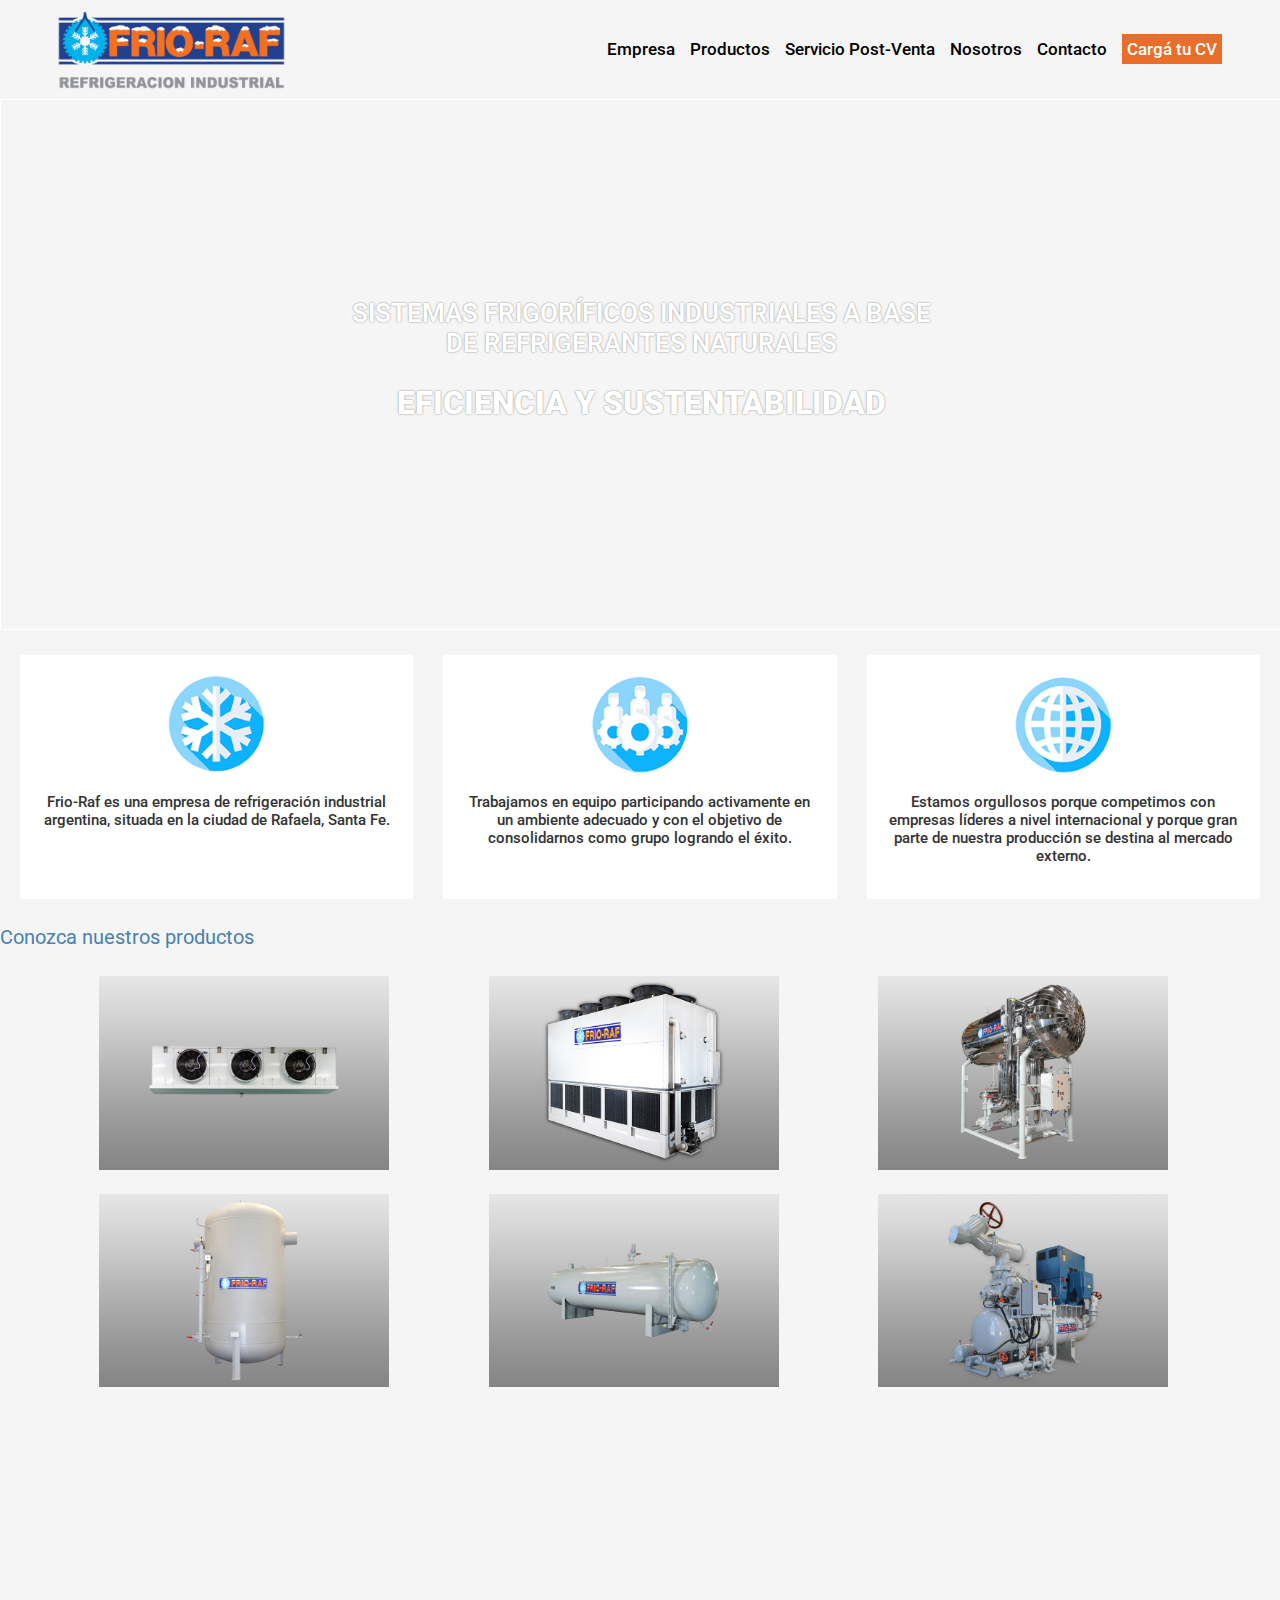
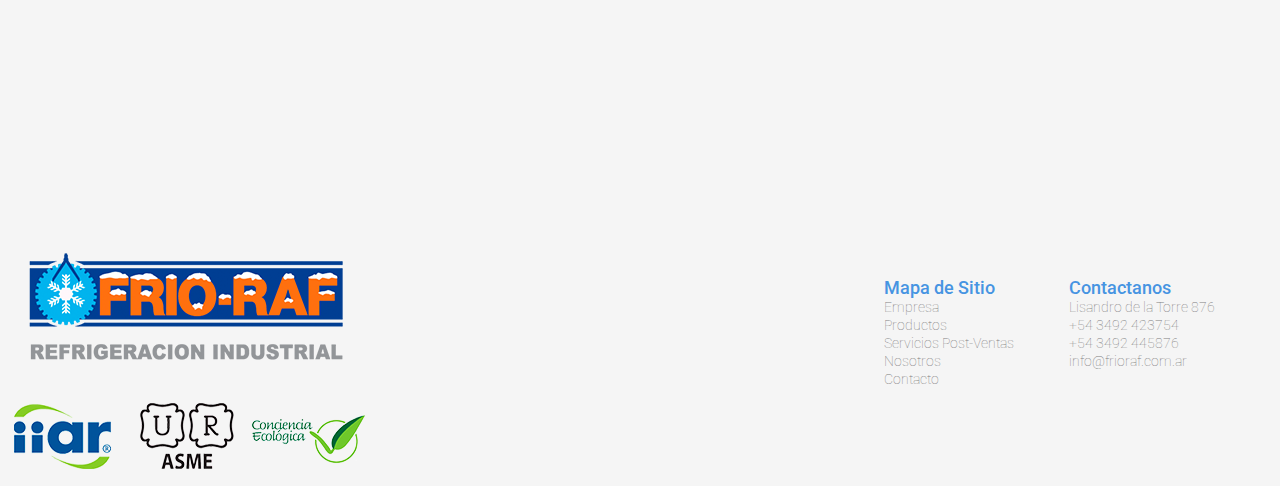
<file: index.html>
<!DOCTYPE html>
<html>

<head>
    <meta charset="UTF-8" />

    <meta name="viewport" content="width=device-width, initial-scale=1.0" />

    <title>FríoRaf - Refrigeración Industrial </title>

    <link rel="preconnect" href="https://fonts.googleapis.com">
    <link rel="preconnect" href="https://fonts.gstatic.com" crossorigin>
    <link
        href="https://fonts.googleapis.com/css2?family=Raleway:wght@200;500;800&family=Roboto:ital,wght@0,100;0,700;1,400&display=swap"
        rel="stylesheet">

        <meta name="keywords" content="HTML, Frio-Raf, contacto, refrigeracion industrial"/>

        <meta name="description" content="Página de Refrigeracion Industrial - FrioRaf"/>
    <!-- CSS only -->
    <link href="https://cdn.jsdelivr.net/npm/bootstrap@5.2.0/dist/css/bootstrap.min.css" rel="stylesheet"
        integrity="sha384-gH2yIJqKdNHPEq0n4Mqa/HGKIhSkIHeL5AyhkYV8i59U5AR6csBvApHHNl/vI1Bx" crossorigin="anonymous">

    

    <!--Link de CSS-->
    <link rel="stylesheet" href="estilosss.css" media="(min-width: 480px)">

    <link rel="stylesheet" href="estilosss.css" />
  

</head>

<body>
    <header class="menu">
        <nav class="menu_nav">
            <div class="menu_div">
                <div class="imag"><img src="imagenes/logoprincipal.png" alt="FrioRaf - Refrigeración Industrial"
                        width="250" />
                </div>
                <ul class="menu1">
                    <li class="nav-item"><a class="nav-link active" aria-current="page" href="index.html"></a></li>
                    <li><a href="empresa.html">Empresa</a></li>
                    <li><a href="productos.html">Productos</a></li>
                    <li><a href="serviciospostventas.html">Servicio Post-Venta</a></li>
                    <li><a href="nosotros.html">Nosotros</a></li>
                    <li><a href="contacto.html">Contacto</a></li>
                    <li><a class="cc" href="cargatucv.html">Cargá tu CV</a></li>
                </ul>
            </div>
        </nav>
    </header>

    <section class="seccion1">
        <div class="seccion1_1">
            <h1 class="tituloh1">SISTEMAS FRIGORÍFICOS INDUSTRIALES A BASE<br />
                DE REFRIGERANTES NATURALES</h1>
            <h2 class="tituloh2">EFICIENCIA Y SUSTENTABILIDAD</h2>
        </div>
    </section>
    <main>

        <section class="seccion2">

            <h3 class="ps">
                <div class="p1"><img src="imagenes/iconos-01.png" class="mb-3" alt="iconos-01" width="100" />
                    <p >Frio-Raf es una empresa de refrigeración industrial argentina, situada en la
                        ciudad de Rafaela,
                        Santa Fe.
                    </p>
                </div>
                <div class="p2"><img src="imagenes/iconos-02.png" class="mb-3" alt="iconos-02" width="100" />
                    <p>Trabajamos en equipo participando activamente en un ambiente adecuado y con el
                        objetivo de
                        consolidarnos
                        como
                        grupo logrando el éxito.</p>
                </div>
                <div class="p3"><img src="imagenes/iconos-03.png" class="mb-3" alt="iconos-03" width="100" />
                    <p>Estamos orgullosos porque competimos con empresas líderes a nivel internacional y
                        porque gran
                        parte de
                        nuestra producción se destina al mercado externo.</p>
                </div>
            </h3>

        </section>

        <section class="seccion3">
            <h4 class="text-center mb-5 mt-5">Conozca nuestros productos</h4>
            <div class="fotos" class="container">
                <div class="row">
                    <div class="fotos1" class="mb-5">
                        <div><img src="imagenes/Evap.jpg" class="rounded float-start " alt="Intercambiador de Calor"
                                width="290" /></div>
                        <!--<p class="text-start ms-5">Intercambiadores de calor</p> -->
                        <div><img src="imagenes/Condensador.jpg" class="rounded mx-auto" alt="Condensador Evaporativo"
                                width="290" /></div>
                        <!--<p class="par" class="par-2">Condensadores</p> -->
                        <div><img src="imagenes/Separador.jpg" class="rounded float-end " alt="Unidad de Recirculado"
                                width="290" /></div>
                        <!-- <p class="text-end me-auto">Unidad de recirculado</p> -->
                    </div>
                    <div class="fotos2" class="mb-5">
                        <div><img src="imagenes/Trampa.jpg" class="rounded float-start " alt="Trampa Líquido"
                                width="290" /></div>
                        <!--<p class="text-start ms-5">Trampa líquido</p> -->
                        <div><img src="imagenes/Recibidor.jpg" class="rounded mx-auto" alt="Recibidor de Líquido"
                                width="290" /></div>
                        <!--<p class="par" class="par-5">Recibidor de líquido</p> -->
                        <div><img src="imagenes/compresor.jpg" class="rounded float-end " alt="Compresor a tornillos"
                                width="290" /></div>
                        <!-- <p class="text-end me-auto">Compresor</p> -->
                    </div>
                </div>
            </div>
        </section>
    </main>

    <div class="mapa1">
        <iframe
            src="https://www.google.com/maps/embed?pb=!1m18!1m12!1m3!1d3411.195976807709!2d-61.50247368472792!3d-31.242997695013063!2m3!1f0!2f0!3f0!3m2!1i1024!2i768!4f13.1!3m3!1m2!1s0x95caae179634ac89%3A0xb9c0ddad3e129b85!2sLisandro%20de%20la%20Torre%20876%2C%20Rafaela%2C%20Santa%20Fe!5e0!3m2!1sen!2sar!4v1657907525234!5m2!1sen!2sar"
            width="1500" height="400" style="border:0;" allowfullscreen="" loading="lazy"
            referrerpolicy="no-referrer-when-downgrade"></iframe>
    </div>

    <footer class="footer_index">
        <div><img class="logofr" class="rounded" src="imagenes/logo-footer.png" alt="logofrioraf" /></div>
        <div class="hijo">
            <div class="footer_mapa">
                <ul class="lista1">
                    <span class="mapasitio">Mapa de Sitio</span>
                    <li><a class="colum1" href="#">Empresa</a></li>
                    <li><a class="colum1" href="#">Productos</a></li>
                    <li><a class="colum1" href="#">Servicios Post-Ventas</a></li>
                    <li><a class="colum1" href="#">Nosotros</a></li>
                    <li><a class="colum1" href="#">Contacto</a></li>
                </ul>
            </div>

            <div class="footer_contacto">
                <ul class="lista2">
                    <div>
                        <span class="contactanos">Contactanos</span>
                        <li><a class="colum2" href="#">Lisandro de la Torre 876</a></li>
                        <li><a class="colum2" href="#">+54 3492 423754</a></li>
                        <li><a class="colum2" href="#">+54 3492 445876</a></li>
                        <li><a class="colum2" href="#">info@frioraf.com.ar</a></li>
                    </div>
                </ul>
            </div>
        </div>
    </footer>

    <!-- JavaScript Bundle with Popper -->
    <script src="https://cdn.jsdelivr.net/npm/bootstrap@5.2.0/dist/js/bootstrap.bundle.min.js"
        integrity="sha384-A3rJD856KowSb7dwlZdYEkO39Gagi7vIsF0jrRAoQmDKKtQBHUuLZ9AsSv4jD4Xa" crossorigin="anonymous">
    </script>

</body>

</html>
</file>
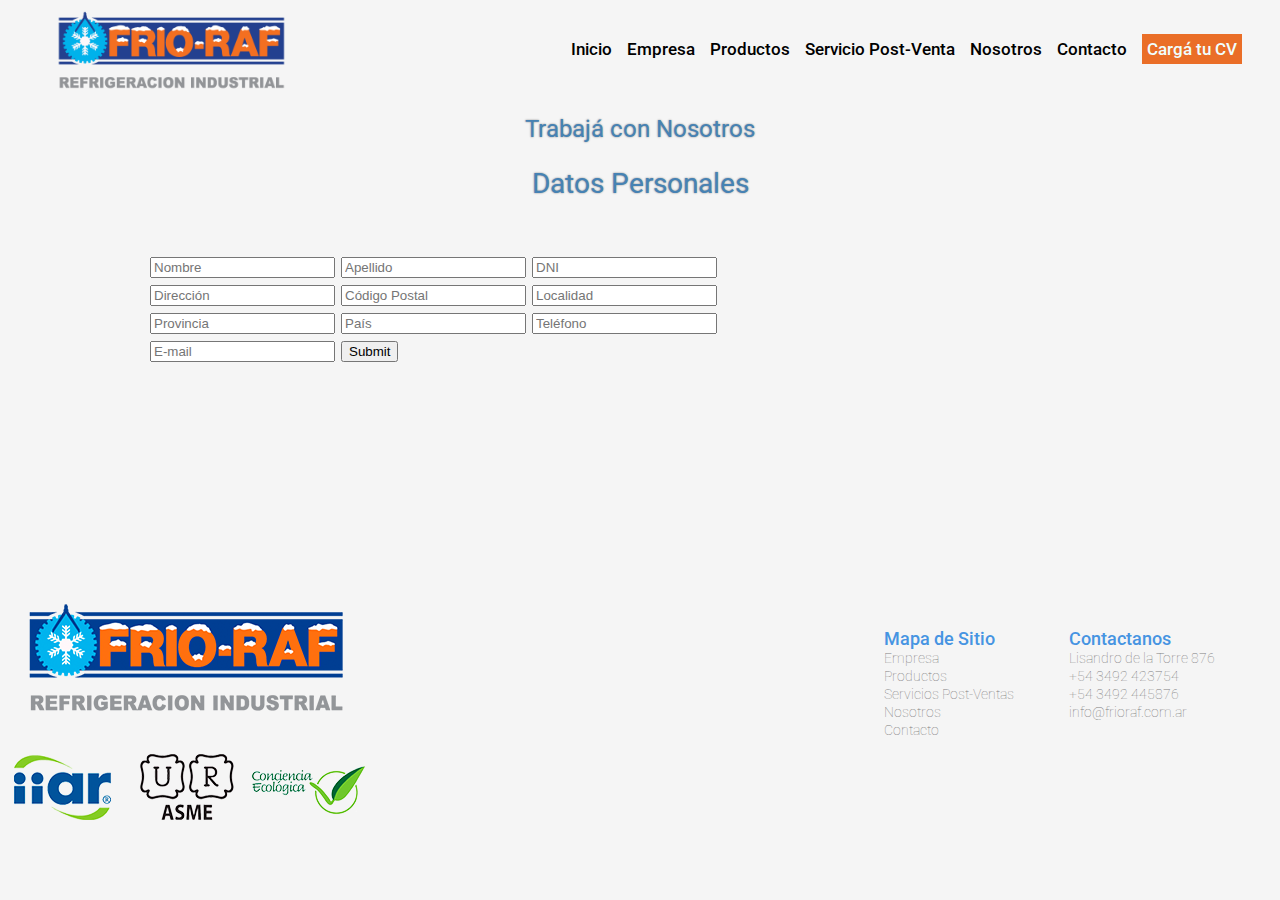
<file: cargatucv.html>
<!DOCTYPE html>
<html>

<head>
  <meta charset="UTF-8" />
  <meta name="viewport" content="width=device-width, initial-scale=1.0" />
  <title>FríoRaf - Refrigeración Industrial</title>
  <link rel="preconnect" href="https://fonts.googleapis.com">
  <link rel="preconnect" href="https://fonts.gstatic.com" crossorigin>
  <link
    href="https://fonts.googleapis.com/css2?family=Raleway:wght@200;500;800&family=Roboto:ital,wght@0,100;0,700;1,400&display=swap"
    rel="stylesheet">

  <!-- CSS only -->
  <link href="https://cdn.jsdelivr.net/npm/bootstrap@5.2.0/dist/css/bootstrap.min.css" rel="stylesheet"
    integrity="sha384-gH2yIJqKdNHPEq0n4Mqa/HGKIhSkIHeL5AyhkYV8i59U5AR6csBvApHHNl/vI1Bx" crossorigin="anonymous">

  <!--Link de CSS-->
  <link rel="stylesheet" href="estilosss.css" />

</head>

<body>
  <header class="menu">
    <nav class="menu_nav">
      <div class="menu_div">
        <div class="imag"><img src="imagenes/logoprincipal.png" alt="FrioRaf - Refrigeración Industrial" width="250" />
        </div>
        <ul class="menu1">
          <li><a href="index.html">Inicio</a></li>
          <li><a href="empresa.html">Empresa</a></li>
          <li><a href="productos.html">Productos</a></li>
          <li><a href="serviciospostventas.html">Servicio Post-Venta</a></li>
          <li><a href="nosotros.html">Nosotros</a></li>
          <li><a href="contacto.html">Contacto</a></li>
          <li><a class="cc" href="cargatucv.html">Cargá tu CV</a></li>
        </ul>
      </div>
    </nav>
  </header>
  <main>
    <h1 class="menucarga">Trabajá con Nosotros</h1>
    <h2 class="menudatos">Datos Personales</h2>
    <form>
      <div class="planilla">
        <div class="planilla1">
          <input type="text" placeholder="Nombre" />
          <input type="text" placeholder="Apellido" />
          <input type="text" placeholder="DNI" />
        </div>
        <div class="planilla2">
          <input type="text" placeholder="Dirección" />
          <input type="text" placeholder="Código Postal" />
          <input type="text" placeholder="Localidad" />
        </div>
        <div class="planilla3">
          <input type="text" placeholder="Provincia" />
          <input type="text" placeholder="País" />
          <input type="text" placeholder="Teléfono" />
        </div>
        <div>
          <input type="text" placeholder="E-mail" />
          <input type="submit" />
        </div>
      </div>
    </form>
  </main>
  <footer class="footer_index">
    <div><img class="logofr" src="imagenes/logo-footer.png" alt="logofrioraf" /></div>
    <div class="hijo">
      <div class="footer_mapa">
        <ul class="lista1">
          <span class="mapasitio">Mapa de Sitio</span>
          <li><a class="colum1" href="#">Empresa</a></li>
          <li><a class="colum1" href="#">Productos</a></li>
          <li><a class="colum1" href="#">Servicios Post-Ventas</a></li>
          <li><a class="colum1" href="#">Nosotros</a></li>
          <li><a class="colum1" href="#">Contacto</a></li>
        </ul>
      </div>

      <div class="footer_contacto">
        <ul class="lista2">
          <div>
            <span class="contactanos">Contactanos</span>
            <li><a class="colum2" href="#">Lisandro de la Torre 876</a></li>
            <li><a class="colum2" href="#">+54 3492 423754</a></li>
            <li><a class="colum2" href="#">+54 3492 445876</a></li>
            <li><a class="colum2" href="#">info@frioraf.com.ar</a></li>
          </div>
        </ul>
      </div>
    </div>
  </footer>
  <!-- JavaScript Bundle with Popper -->
  <script src="https://cdn.jsdelivr.net/npm/bootstrap@5.2.0/dist/js/bootstrap.bundle.min.js"
    integrity="sha384-A3rJD856KowSb7dwlZdYEkO39Gagi7vIsF0jrRAoQmDKKtQBHUuLZ9AsSv4jD4Xa" crossorigin="anonymous">
  </script>
</body>



</html>
</file>
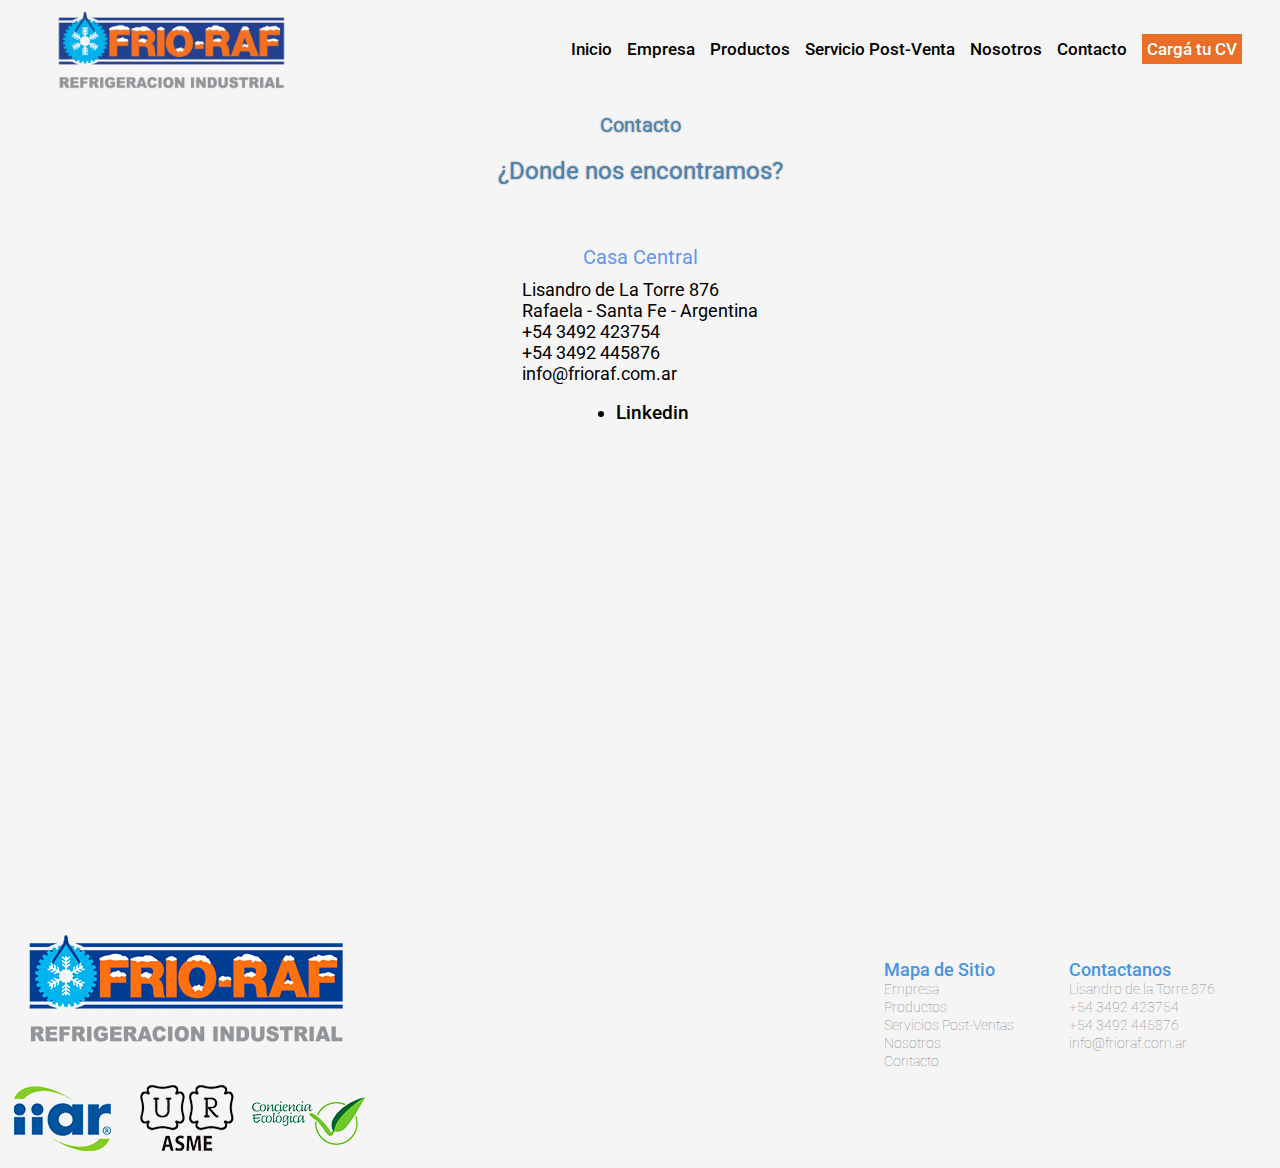
<file: contacto.html>
<!DOCTYPE html>
<html>

<head>
  <meta charset="UTF-8" />

  <meta name="viewport" content="width=device-width, initial-scale=1.0" />

  <title>FríoRaf - Refrigeración Industrial</title>

  <link rel="preconnect" href="https://fonts.googleapis.com">
  <link rel="preconnect" href="https://fonts.gstatic.com" crossorigin>
  <link
    href="https://fonts.googleapis.com/css2?family=Raleway:wght@200;500;800&family=Roboto:ital,wght@0,100;0,700;1,400&display=swap"
    rel="stylesheet">

  <!-- CSS only -->
  <link href="https://cdn.jsdelivr.net/npm/bootstrap@5.2.0/dist/css/bootstrap.min.css" rel="stylesheet"
    integrity="sha384-gH2yIJqKdNHPEq0n4Mqa/HGKIhSkIHeL5AyhkYV8i59U5AR6csBvApHHNl/vI1Bx" crossorigin="anonymous">

  <!--Link de CSS-->
  <link rel="stylesheet" href="estilosss.css" />
</head>

<body>
  <header class="menu">
    <nav class="menu_nav">
      <div class="menu_div">
        <div class="imag"><img src="imagenes/logoprincipal.png" alt="FrioRaf - Refrigeración Industrial" width="250" />
        </div>
        <ul class="menu1">
          <li><a href="index.html">Inicio</a></li>
          <li><a href="empresa.html">Empresa</a></li>
          <li><a href="productos.html">Productos</a></li>
          <li><a href="serviciospostventas.html">Servicio Post-Venta</a></li>
          <li><a href="nosotros.html">Nosotros</a></li>
          <li><a href="contacto.html">Contacto</a></li>
          <li><a class="cc" href="cargatucv.html">Cargá tu CV</a></li>
        </ul>
      </div>
    </nav>
  </header>
  <main>
    <h1 class="contacto1">Contacto</h1>
    <h2 class="contacto2">¿Donde nos encontramos?</h2>
    <h3 class="contacto3">
      <div class="casacen">
        <div class="casacentral">Casa Central</div>
         <div class="casacentral2">
         <div>Lisandro de La Torre 876</div>
         <div>Rafaela - Santa Fe - Argentina</div>
         <div>+54 3492 423754</div>
         <div>+54 3492 445876</div>
         <div>info@frioraf.com.ar</div>
         </div>
        <div>
          <ul>
            <li>
              <a href="https://www.linkedin.com/" target="_blank">Linkedin</a>
            </li>
          </ul>
        </div>
      </div>
    </h3>
    <div class="mapacontact">
      <iframe
        src="https://www.google.com/maps/embed?pb=!1m18!1m12!1m3!1d3411.1298904329733!2d-61.50283498472806!3d-31.24482739510114!2m3!1f0!2f0!3f0!3m2!1i1024!2i768!4f13.1!3m3!1m2!1s0x95caae17e241e191%3A0x51f4e9c875c44fac!2sLisandro%20de%20la%20Torre%20678%2C%20Rafaela%2C%20Santa%20Fe!5e0!3m2!1sen!2sar!4v1658180235355!5m2!1sen!2sar"
        width="400" height="300" style="border:0;" allowfullscreen="" loading="lazy"
        referrerpolicy="no-referrer-when-downgrade"></iframe>
    </div>
  </main>
  <footer class="footer_index">
    <div><img class="logofr" src="imagenes/logo-footer.png" alt="logofrioraf" /></div>
    <div class="hijo">
      <div class="footer_mapa">
        <ul class="lista1">
          <span class="mapasitio">Mapa de Sitio</span>
          <li><a class="colum1" href="#">Empresa</a></li>
          <li><a class="colum1" href="#">Productos</a></li>
          <li><a class="colum1" href="#">Servicios Post-Ventas</a></li>
          <li><a class="colum1" href="#">Nosotros</a></li>
          <li><a class="colum1" href="#">Contacto</a></li>
        </ul>
      </div>

      <div class="footer_contacto">
        <ul class="lista2">
          <div>
            <span class="contactanos">Contactanos</span>
            <li><a class="colum2" href="#">Lisandro de la Torre 876</a></li>
            <li><a class="colum2" href="#">+54 3492 423754</a></li>
            <li><a class="colum2" href="#">+54 3492 445876</a></li>
            <li><a class="colum2" href="#">info@frioraf.com.ar</a></li>
          </div>
        </ul>
      </div>
    </div>
  </footer>
  <!-- JavaScript Bundle with Popper -->
  <script src="https://cdn.jsdelivr.net/npm/bootstrap@5.2.0/dist/js/bootstrap.bundle.min.js"
    integrity="sha384-A3rJD856KowSb7dwlZdYEkO39Gagi7vIsF0jrRAoQmDKKtQBHUuLZ9AsSv4jD4Xa" crossorigin="anonymous">
  </script>
</body>




</html>
</file>
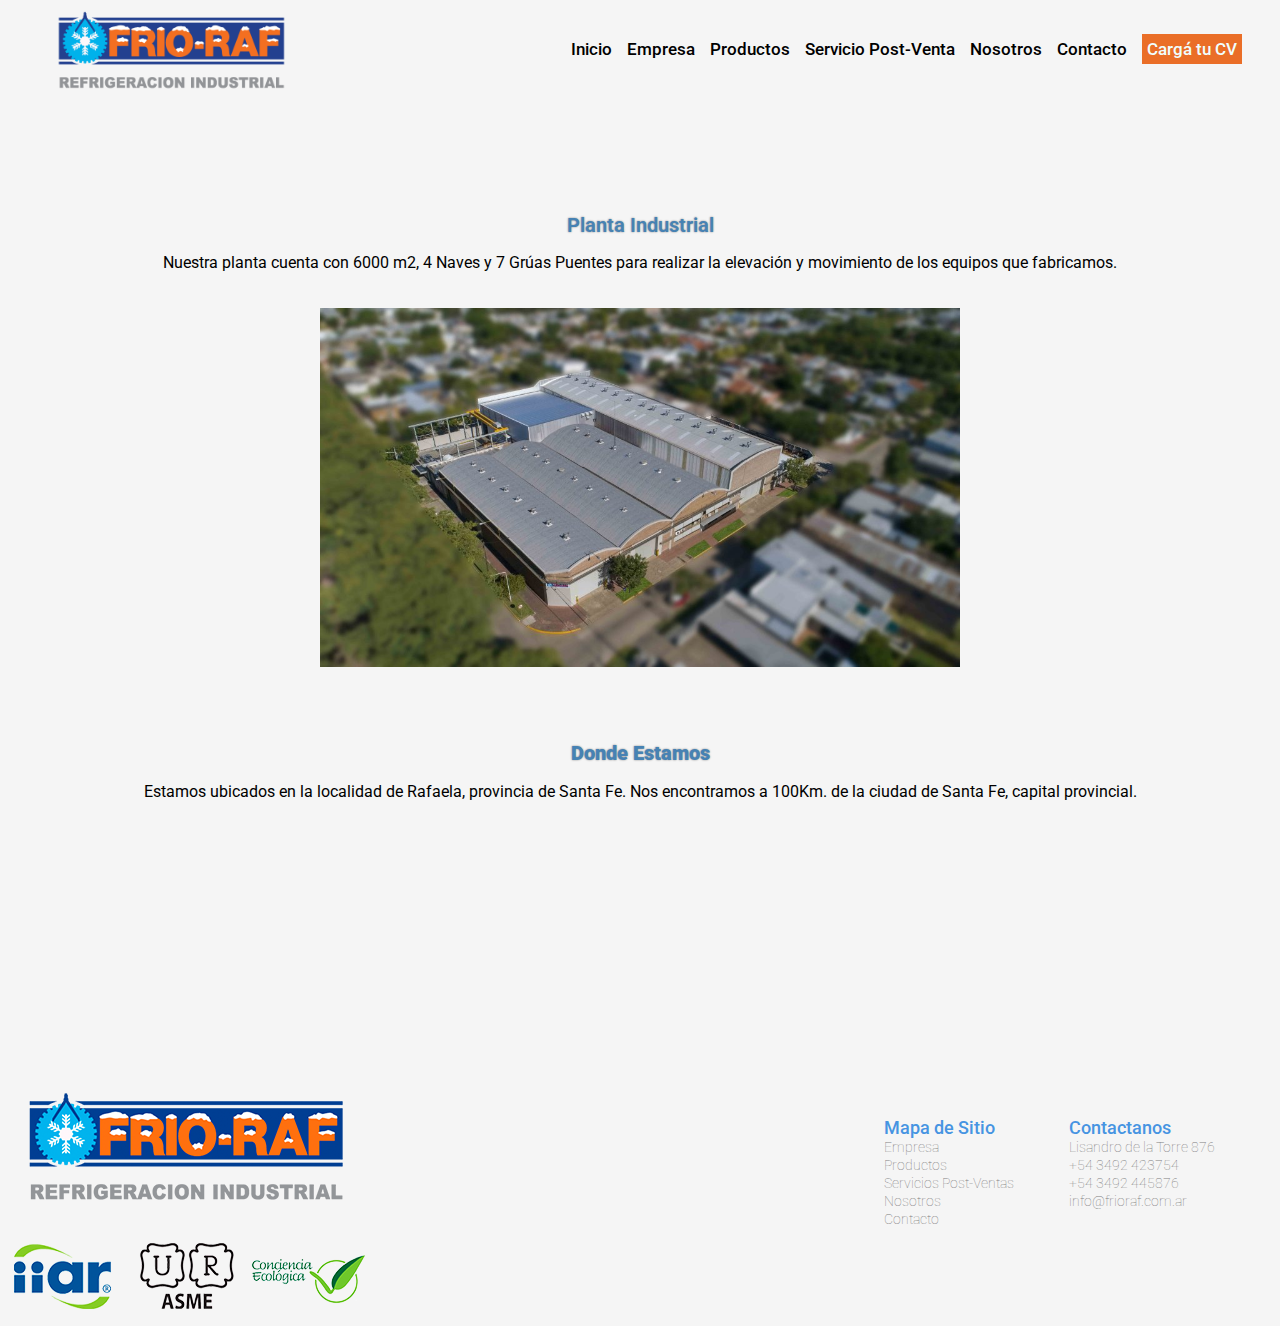
<file: empresa.html>
<!DOCTYPE html>
<html>

<head>
  <meta charset="UTF-8" />
  <meta name="viewport" content="width=device-width, initial-scale=1.0" />
  <title>FríoRaf - Refrigeración Industrial</title>
  <link rel="preconnect" href="https://fonts.googleapis.com">
  <link rel="preconnect" href="https://fonts.gstatic.com" crossorigin>
  <link
    href="https://fonts.googleapis.com/css2?family=Raleway:wght@200;500;800&family=Roboto:ital,wght@0,100;0,700;1,400&display=swap"
    rel="stylesheet">

  <!-- CSS only -->
  <link href="https://cdn.jsdelivr.net/npm/bootstrap@5.2.0/dist/css/bootstrap.min.css" rel="stylesheet"
    integrity="sha384-gH2yIJqKdNHPEq0n4Mqa/HGKIhSkIHeL5AyhkYV8i59U5AR6csBvApHHNl/vI1Bx" crossorigin="anonymous">

  <!--Link de CSS-->
  <link rel="stylesheet" href="estilosss.css" />
</head>

<body>
  <header class="menu">
    <nav class="menu_nav">
      <div class="menu_div">
        <div class="imag"><img src="imagenes/logoprincipal.png" alt="FrioRaf - Refrigeración Industrial" width="250" />
        </div>
        <ul class="menu1">
          <li><a href="index.html">Inicio</a></li>
          <li><a href="empresa.html">Empresa</a></li>
          <li><a href="productos.html">Productos</a></li>
          <li><a href="serviciospostventas.html">Servicio Post-Venta</a></li>
          <li><a href="nosotros.html">Nosotros</a></li>
          <li><a href="contacto.html">Contacto</a></li>
          <li><a class="cc" href="cargatucv.html">Cargá tu CV</a></li>
        </ul>
      </div>
    </nav>
  </header>
  <main>
    <section>
      <div class="plantaindus">
        <div class="container">
          <div class="row">
            <h1 class="empresa1">Planta Industrial</h1>
            <p class="p1e">Nuestra planta cuenta con 6000 m2, 4 Naves y 7 Grúas Puentes para realizar la elevación y
              movimiento de los
              equipos
              que fabricamos.</p>
            <img class="imagenplanta" src="imagenes/planta.jpg" class="rounded" alt="Planta Industrial" />
          </div>
          <div class="dondeestamos">
            <h2 class="empresa2">Donde Estamos</h2>
            <p class="p2e">Estamos ubicados en la localidad de Rafaela, provincia de Santa Fe.
              Nos encontramos a 100Km. de la ciudad de Santa Fe, capital provincial.</p>
          </div>
        </div>
      </div>
    </section>
  </main>
  <footer class="footer_index">
    <div><img class="logofr" src="imagenes/logo-footer.png" alt="logofrioraf" /></div>
    <div class="hijo">
      <div class="footer_mapa">
        <ul class="lista1">
          <span class="mapasitio">Mapa de Sitio</span>
          <li><a class="colum1" href="#">Empresa</a></li>
          <li><a class="colum1" href="#">Productos</a></li>
          <li><a class="colum1" href="#">Servicios Post-Ventas</a></li>
          <li><a class="colum1" href="#">Nosotros</a></li>
          <li><a class="colum1" href="#">Contacto</a></li>
        </ul>
      </div>

      <div class="footer_contacto">
        <ul class="lista2">
          <div>
            <span class="contactanos">Contactanos</span>
            <li><a class="colum2" href="#">Lisandro de la Torre 876</a></li>
            <li><a class="colum2" href="#">+54 3492 423754</a></li>
            <li><a class="colum2" href="#">+54 3492 445876</a></li>
            <li><a class="colum2" href="#">info@frioraf.com.ar</a></li>
          </div>
        </ul>
      </div>
    </div>
  </footer>
  <!-- JavaScript Bundle with Popper -->
  <script src="https://cdn.jsdelivr.net/npm/bootstrap@5.2.0/dist/js/bootstrap.bundle.min.js"
    integrity="sha384-A3rJD856KowSb7dwlZdYEkO39Gagi7vIsF0jrRAoQmDKKtQBHUuLZ9AsSv4jD4Xa" crossorigin="anonymous">
  </script>
</body>

</html>
</file>
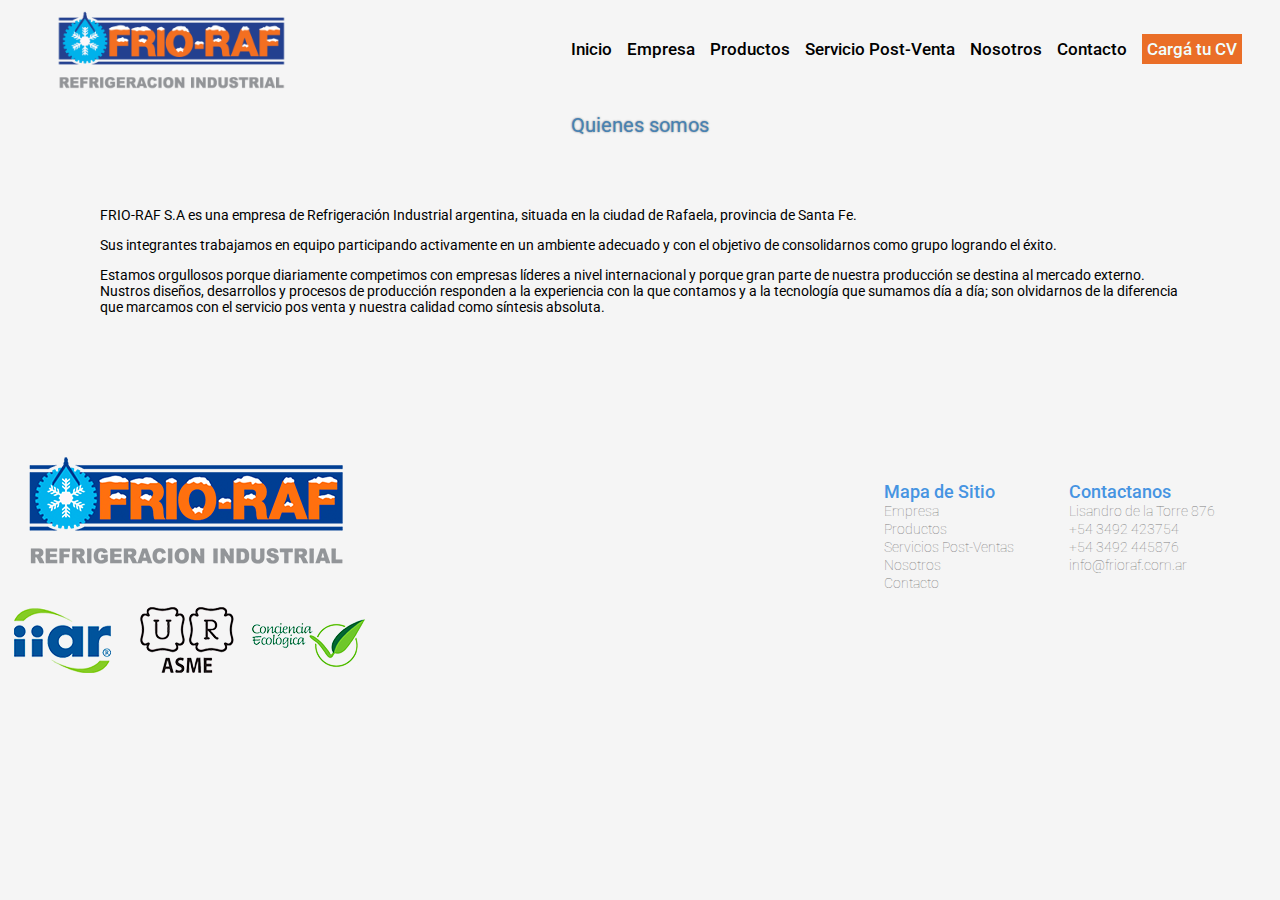
<file: nosotros.html>
<!DOCTYPE html>
<html>

<head>
  <meta charset="UTF-8" />
  <meta name="viewport" content="width=device-width, initial-scale=1.0" />
  <title>FríoRaf - Refrigeración Industrial</title>
  <link rel="preconnect" href="https://fonts.googleapis.com">
  <link rel="preconnect" href="https://fonts.gstatic.com" crossorigin>
  <link
    href="https://fonts.googleapis.com/css2?family=Raleway:wght@200;500;800&family=Roboto:ital,wght@0,100;0,700;1,400&display=swap"
    rel="stylesheet">

  <!-- CSS only -->
  <link href="https://cdn.jsdelivr.net/npm/bootstrap@5.2.0/dist/css/bootstrap.min.css" rel="stylesheet"
    integrity="sha384-gH2yIJqKdNHPEq0n4Mqa/HGKIhSkIHeL5AyhkYV8i59U5AR6csBvApHHNl/vI1Bx" crossorigin="anonymous">

  <!--Link de CSS-->
  <link rel="stylesheet" href="estilosss.css" />
</head>

<body>
  <header class="menu">
    <nav class="menu_nav">
      <div class="menu_div">
        <div class="imag"><img src="imagenes/logoprincipal.png" alt="FrioRaf - Refrigeración Industrial" width="250" />
        </div>
        <ul class="menu1">
          <li><a href="index.html">Inicio</a></li>
          <li><a href="empresa.html">Empresa</a></li>
          <li><a href="productos.html">Productos</a></li>
          <li><a href="serviciospostventas.html">Servicio Post-Venta</a></li>
          <li><a href="nosotros.html">Nosotros</a></li>
          <li><a href="contacto.html">Contacto</a></li>
          <li><a class="cc" href="cargatucv.html">Cargá tu CV</a></li>
        </ul>
      </div>
    </nav>
  </header>
  <main>
    <h1 class="titulo1n">Quienes somos</h1>
    <div class="titulosn">
      <div class="titulo2n">FRIO-RAF S.A es una empresa de Refrigeración Industrial argentina, situada en la ciudad de
        Rafaela, provincia de
        Santa Fe.</div>
      <div>
        <p class="titulo3n">Sus integrantes trabajamos en equipo participando activamente en un ambiente adecuado y con
          el objetivo de
          consolidarnos como grupo logrando el éxito.
      </div>

      <div class="titulo4n">Estamos orgullosos porque diariamente competimos con empresas líderes a nivel internacional
        y porque gran parte
        de nuestra producción se destina al mercado externo.</div>

      <div class="titulo5n">Nustros diseños, desarrollos y procesos de producción responden a la experiencia con la que
        contamos y a la
        tecnología que sumamos día a día; son olvidarnos de la diferencia que marcamos con el servicio pos venta y
        nuestra
        calidad como síntesis absoluta.</div>
      </p>
    </div>
  </main>
  <footer class="footer_index">
    <div><img class="logofr" src="imagenes/logo-footer.png" alt="logofrioraf" /></div>
    <div class="hijo">
      <div class="footer_mapa">
        <ul class="lista1">
          <span class="mapasitio">Mapa de Sitio</span>
          <li><a class="colum1" href="#">Empresa</a></li>
          <li><a class="colum1" href="#">Productos</a></li>
          <li><a class="colum1" href="#">Servicios Post-Ventas</a></li>
          <li><a class="colum1" href="#">Nosotros</a></li>
          <li><a class="colum1" href="#">Contacto</a></li>
        </ul>
      </div>

      <div class="footer_contacto">
        <ul class="lista2">
          <div>
            <span class="contactanos">Contactanos</span>
            <li><a class="colum2" href="#">Lisandro de la Torre 876</a></li>
            <li><a class="colum2" href="#">+54 3492 423754</a></li>
            <li><a class="colum2" href="#">+54 3492 445876</a></li>
            <li><a class="colum2" href="#">info@frioraf.com.ar</a></li>
          </div>
        </ul>
      </div>
    </div>
  </footer>
  <!-- JavaScript Bundle with Popper -->
  <script src="https://cdn.jsdelivr.net/npm/bootstrap@5.2.0/dist/js/bootstrap.bundle.min.js"
    integrity="sha384-A3rJD856KowSb7dwlZdYEkO39Gagi7vIsF0jrRAoQmDKKtQBHUuLZ9AsSv4jD4Xa" crossorigin="anonymous">
  </script>
</body>



</html>
</file>
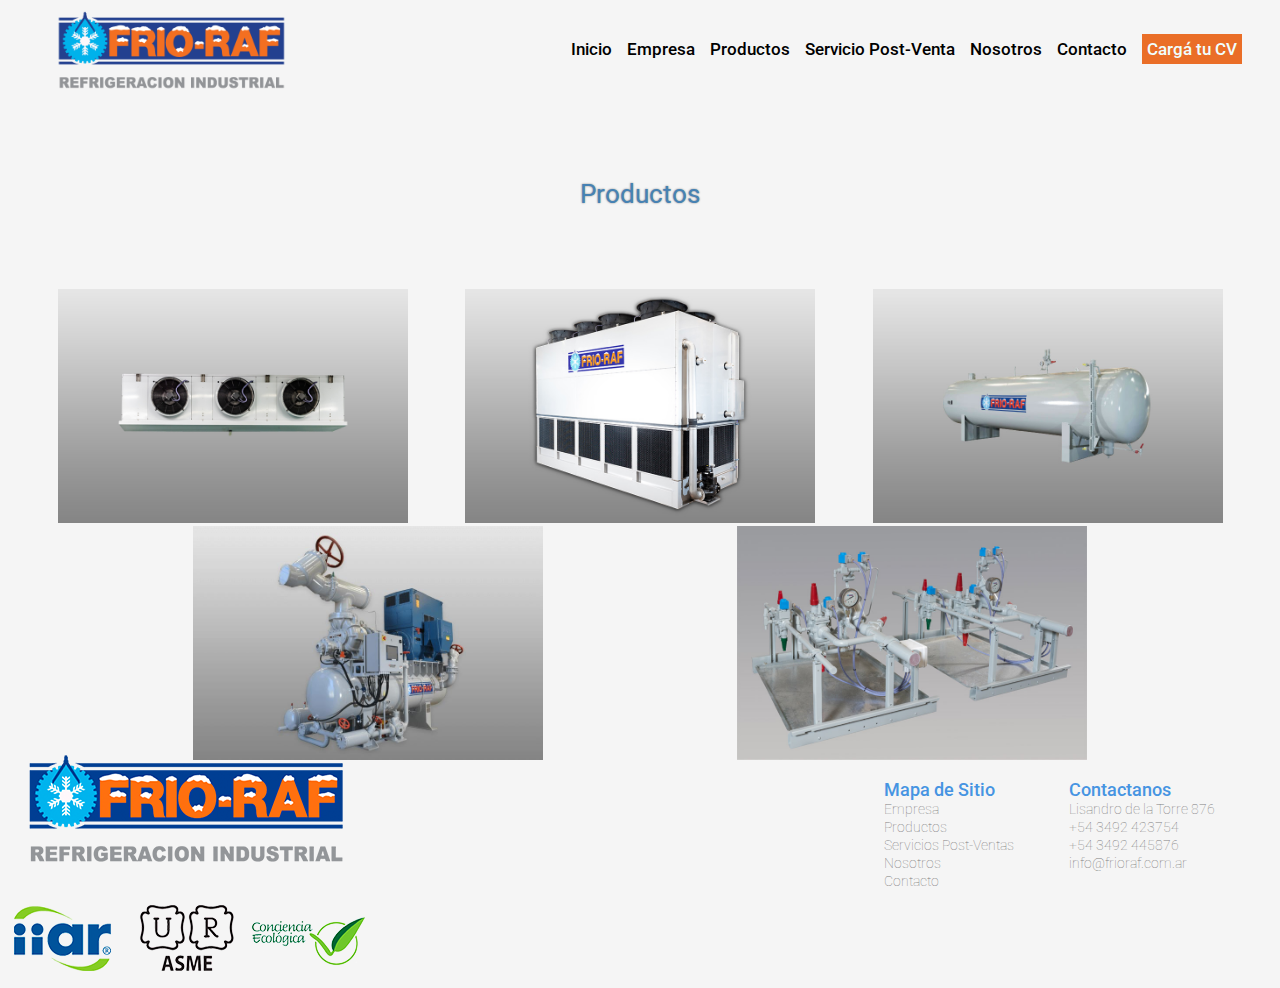
<file: productos.html>
<!DOCTYPE html>
<html>

<head>
  <meta charset="UTF-8" />
  <meta name="viewport" content="width=device-width, initial-scale=1.0" />
  <title>FríoRaf - Refrigeración Industrial</title>
  <link rel="preconnect" href="https://fonts.googleapis.com">
  <link rel="preconnect" href="https://fonts.gstatic.com" crossorigin>
  <link
    href="https://fonts.googleapis.com/css2?family=Raleway:wght@200;500;800&family=Roboto:ital,wght@0,100;0,700;1,400&display=swap"
    rel="stylesheet">

  <!-- CSS only -->
  <link href="https://cdn.jsdelivr.net/npm/bootstrap@5.2.0/dist/css/bootstrap.min.css" rel="stylesheet"
    integrity="sha384-gH2yIJqKdNHPEq0n4Mqa/HGKIhSkIHeL5AyhkYV8i59U5AR6csBvApHHNl/vI1Bx" crossorigin="anonymous">

  <!--Link de CSS-->
  <link rel="stylesheet" href="estilosss.css" />
</head>

<body>
  <header class="menu">
    <nav class="menu_nav">
      <div class="menu_div">
        <div class="imag"><img src="imagenes/logoprincipal.png" alt="FrioRaf - Refrigeración Industrial" width="250" />
        </div>
        <ul class="menu1">
          <li><a href="index.html">Inicio</a></li>
          <li><a href="empresa.html">Empresa</a></li>
          <li><a href="productos.html">Productos</a></li>
          <li><a href="serviciospostventas.html">Servicio Post-Venta</a></li>
          <li><a href="nosotros.html">Nosotros</a></li>
          <li><a href="contacto.html">Contacto</a></li>
          <li><a class="cc" href="cargatucv.html">Cargá tu CV</a></li>
        </ul>
      </div>
    </nav>
  </header>
  <main>
    <h1 class="prod">Productos</h1>
    <div class="prod2">
      <div class="container">
        <div class="row">
          <div class="prod3 mb-3 mb-5">
            <div>
              <img class="icon" src="imagenes/Evap.jpg" class="rounded float-start " alt="Evaporador" />
            </div>

            <div>
              <img class="icon" src="imagenes/Condensador.jpg" class="rounded mx-auto" alt="Condensador evaporativo" />
            </div>

            <div>
              <img class="icon" src="imagenes/Recibidor.jpg" class="rounded float-end " alt="Recibidor de líquido" />
            </div>
          </div>
          
          
          <div class="prod4 mb-3 mb-5">
            <div>
              <img class="icon" src="imagenes/compresor.jpg" class="rounded float-start" alt="Compresor a tornillos" />
            </div>

            <div>
              <img class="icon" src="imagenes/cuadro.jpg" class="rounded float-end " alt="Cuadro de válvulas" />
            </div>
          </div>
          
        </div>
      </div>
    </div>
  </main>
  <footer class="footer_index">
    <div><img class="logofr" src="imagenes/logo-footer.png" alt="logofrioraf" /></div>
    <div class="hijo">
      <div class="footer_mapa">
        <ul class="lista1">
          <span class="mapasitio">Mapa de Sitio</span>
          <li><a class="colum1" href="#">Empresa</a></li>
          <li><a class="colum1" href="#">Productos</a></li>
          <li><a class="colum1" href="#">Servicios Post-Ventas</a></li>
          <li><a class="colum1" href="#">Nosotros</a></li>
          <li><a class="colum1" href="#">Contacto</a></li>
        </ul>
      </div>

      <div class="footer_contacto">
        <ul class="lista2">
          <div>
            <span class="contactanos">Contactanos</span>
            <li><a class="colum2" href="#">Lisandro de la Torre 876</a></li>
            <li><a class="colum2" href="#">+54 3492 423754</a></li>
            <li><a class="colum2" href="#">+54 3492 445876</a></li>
            <li><a class="colum2" href="#">info@frioraf.com.ar</a></li>
          </div>
        </ul>
      </div>
    </div>
  </footer>

  <!-- JavaScript Bundle with Popper -->
  <script src="https://cdn.jsdelivr.net/npm/bootstrap@5.2.0/dist/js/bootstrap.bundle.min.js"
    integrity="sha384-A3rJD856KowSb7dwlZdYEkO39Gagi7vIsF0jrRAoQmDKKtQBHUuLZ9AsSv4jD4Xa" crossorigin="anonymous">
  </script>
</body>



</html>
</file>
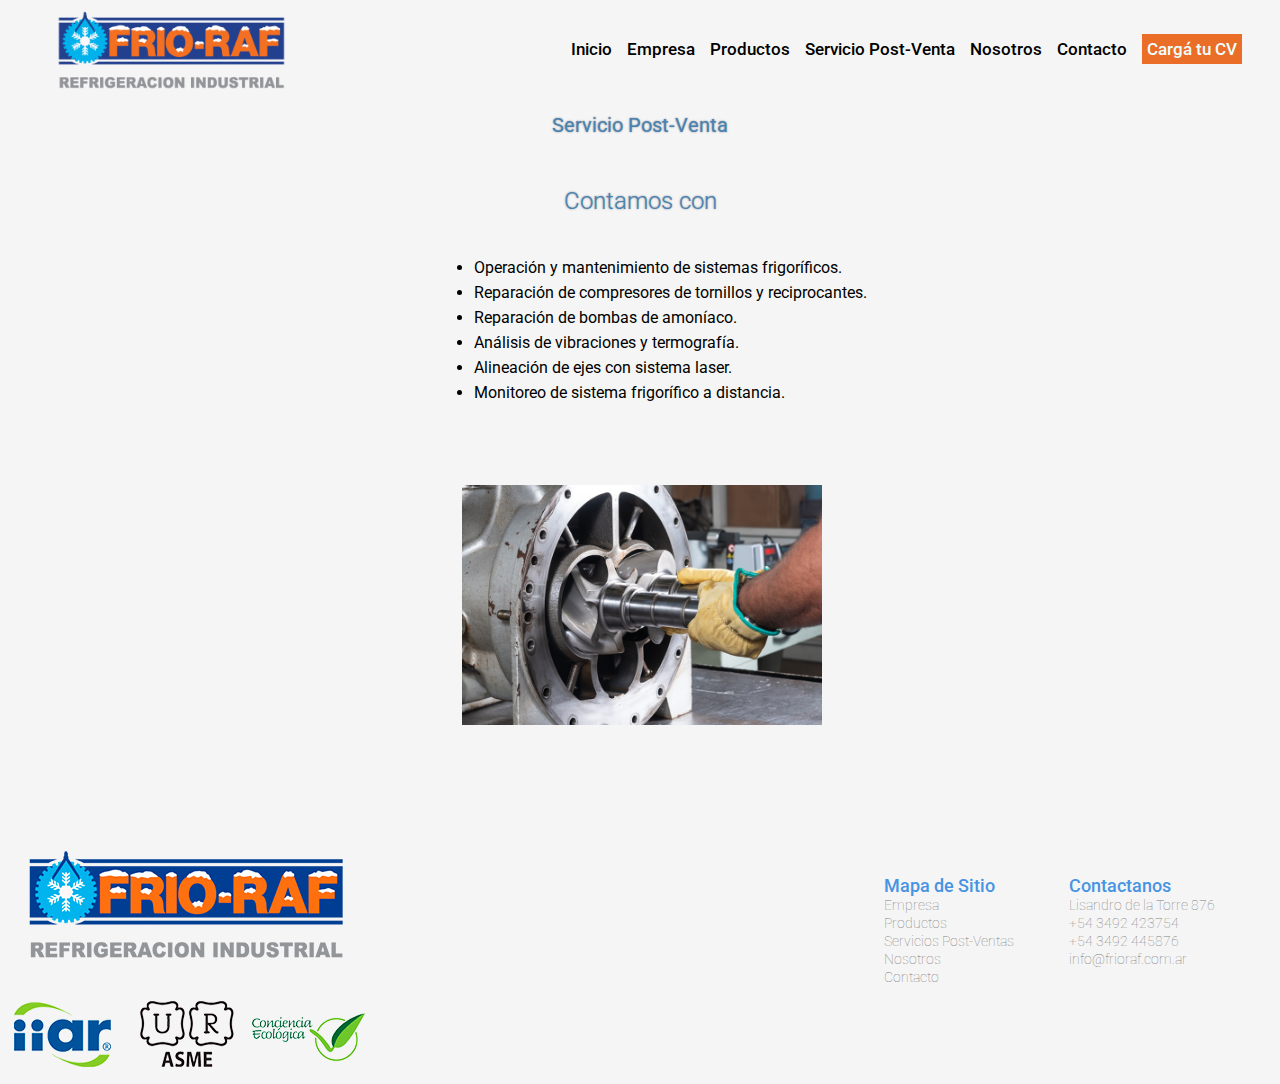
<file: serviciospostventas.html>
<!DOCTYPE html>
<html>

<head>
  <meta charset="UTF-8" />
  <meta name="viewport" content="width=device-width, initial-scale=1.0" />
  <title>FríoRaf - Refrigeración Industrial</title>
  <link rel="preconnect" href="https://fonts.googleapis.com">
  <link rel="preconnect" href="https://fonts.gstatic.com" crossorigin>
  <link
    href="https://fonts.googleapis.com/css2?family=Raleway:wght@200;500;800&family=Roboto:ital,wght@0,100;0,700;1,400&display=swap"
    rel="stylesheet">

  <!-- CSS only -->
  <link href="https://cdn.jsdelivr.net/npm/bootstrap@5.2.0/dist/css/bootstrap.min.css" rel="stylesheet"
    integrity="sha384-gH2yIJqKdNHPEq0n4Mqa/HGKIhSkIHeL5AyhkYV8i59U5AR6csBvApHHNl/vI1Bx" crossorigin="anonymous">

  <!--Link de CSS-->
  <link rel="stylesheet" href="estilosss.css" />
</head>

<body>
  <header class="menu">
    <nav class="menu_nav">
      <div class="menu_div">
        <div class="imag"><img src="imagenes/logoprincipal.png" alt="FrioRaf - Refrigeración Industrial" width="250" />
        </div>
        <ul class="menu1">
          <li><a href="index.html">Inicio</a></li>
          <li><a href="empresa.html">Empresa</a></li>
          <li><a href="productos.html">Productos</a></li>
          <li><a href="serviciospostventas.html">Servicio Post-Venta</a></li>
          <li><a href="nosotros.html">Nosotros</a></li>
          <li><a href="contacto.html">Contacto</a></li>
          <li><a class="cc" href="cargatucv.html">Cargá tu CV</a></li>
        </ul>
      </div>
    </nav>
  </header>

  <main>
    <h1 class="servicio">Servicio Post-Venta</h1>
    <h2 class="servicio2">Contamos con</h2>
    <div class="listimg">
      <div class="listaaa">
        <ul class="servlist">
          <li>Operación y mantenimiento de sistemas frigoríficos.</li>
          <li>Reparación de compresores de tornillos y reciprocantes.</li>
          <li>Reparación de bombas de amoníaco.</li>
          <li>Análisis de vibraciones y termografía.</li>
          <li>Alineación de ejes con sistema laser.</li>
          <li>Monitoreo de sistema frigorífico a distancia.</li>
        </ul>
      </div>
      <div class="postimg">
        <div><img class="post" src="imagenes/postventa.jpg" alt="Servicio Post-Venta" width="300" /></div>
      </div>
    </div>
  </main>

  <footer class="footer_index">
    <div><img class="logofr" src="imagenes/logo-footer.png" alt="logofrioraf" /></div>
    <div class="hijo">
      <div class="footer_mapa">
        <ul class="lista1">
          <span class="mapasitio">Mapa de Sitio</span>
          <li><a class="colum1" href="#">Empresa</a></li>
          <li><a class="colum1" href="#">Productos</a></li>
          <li><a class="colum1" href="#">Servicios Post-Ventas</a></li>
          <li><a class="colum1" href="#">Nosotros</a></li>
          <li><a class="colum1" href="#">Contacto</a></li>
        </ul>
      </div>

      <div class="footer_contacto">
        <ul class="lista2">
          <div>
            <span class="contactanos">Contactanos</span>
            <li><a class="colum2" href="#">Lisandro de la Torre 876</a></li>
            <li><a class="colum2" href="#">+54 3492 423754</a></li>
            <li><a class="colum2" href="#">+54 3492 445876</a></li>
            <li><a class="colum2" href="#">info@frioraf.com.ar</a></li>
          </div>
        </ul>
      </div>
    </div>
  </footer>
  <!-- JavaScript Bundle with Popper -->
  <script src="https://cdn.jsdelivr.net/npm/bootstrap@5.2.0/dist/js/bootstrap.bundle.min.js"
    integrity="sha384-A3rJD856KowSb7dwlZdYEkO39Gagi7vIsF0jrRAoQmDKKtQBHUuLZ9AsSv4jD4Xa" crossorigin="anonymous">
  </script>
</body>

</html>
</file>
<file: estilosss.css>
body {
  background-color: whitesmoke;
  padding: 0;
  margin: 0; }
  body mapa {
    color: dodgerblue;
    font-size: 16px;
    font-family: 'Roboto', sans-serif; }
  body .mapa1 {
    display: flex;
    justify-content: center;
    align-items: center;
    margin-top: 30px;
    margin-bottom: 40px;
    width: 99%; }
  body .menu {
    background-color: whitesmoke; }
  body .menu_div {
    display: flex;
    align-items: center;
    justify-content: center; }
  body .menu1 {
    width: 100%;
    list-style: none;
    display: flex;
    flex: auto;
    justify-content: center;
    font-size: 17px; }
  body .menu1 a {
    font-weight: 800px; }
  body .menu1:hover {
    color: steelblue; }
  body .imag {
    padding: 8px;
    margin-left: 3%;
    display: grid;
    grid-row: 100%;
    width: 62%; }
  body .seccion1 {
    background-image: url(http://frioraf.com/wp-content/uploads/2020/07/banner1920x700_4.jpg);
    background-size: cover;
    background-repeat: no-repeat;
    border: 1px solid white;
    display: flex;
    justify-content: center;
    width: 100%; }
  body .seccion1_1 {
    margin-top: 180px;
    margin-bottom: 180px; }
  body .seccion2 {
    padding: 0px;
    margin-left: 0; }
  body .seccion3 {
    font-family: 'Roboto', sans-serif;
    color: grey; }
  body .titulo2 {
    text-align: center; }
  body .fotos {
    text-align: center;
    width: 99%; }
  body h1 {
    color: white;
    text-align: center;
    font-size: 26px;
    font-family: 'Roboto', sans-serif;
    font-weight: 600;
    text-shadow: 0 0 2px gray; }
  body h2 {
    color: white;
    text-align: center;
    font-size: 32px;
    font-family: 'Roboto', sans-serif;
    font-weight: 900;
    text-decoration: solid;
    text-shadow: 0 0 2px gray; }
  body h4 {
    font-size: 20px;
    font-family: 'Roboto', sans-serif;
    color: steelblue;
    text-decoration: none;
    font-weight: 400; }
  body .cc {
    background-color: #ea6e27;
    color: azure;
    padding: 5px;
    text-decoration: none; }
  body a {
    text-decoration: none;
    margin-right: 15px;
    font-family: 'Roboto', sans-serif;
    color: black;
    font-weight: 500; }
  body .ps {
    display: flex;
    justify-content: space-evenly;
    column-gap: 30px;
    row-gap: 70px;
    font-size: 15px;
    width: 100%;
    margin-top: 25px; }
  body .p1 {
    text-align: center;
    color: #333333;
    font-family: 'Roboto', sans-serif;
    font-weight: 500;
    border: 1px solid white;
    flex: 1;
    padding: 18px;
    background-color: white;
    margin-left: 20px; }
  body .p2 {
    text-align: center;
    color: #333333;
    font-family: 'Roboto', sans-serif;
    font-weight: 500;
    border: 1px solid white;
    flex: 1;
    padding: 18px;
    background-color: white; }
  body .p3 {
    text-align: center;
    color: #333333;
    font-family: 'Roboto', sans-serif;
    font-weight: 500;
    border: 1px solid white;
    flex: 1;
    padding: 18px;
    background-color: white;
    margin-right: 20px; }
  body .mapa1 {
    display: flex;
    justify-content: center;
    align-items: center;
    margin-top: 30px;
    margin-bottom: 40px;
    width: 100%; }
  body .contact {
    color: dodgerblue;
    font-size: 16px;
    font-family: 'Roboto', sans-serif; }
  body .lista1 {
    list-style: none; }
  body .colum1 {
    color: gray;
    font-family: 'Roboto', sans-serif;
    font-size: 14px;
    font-weight: 100; }
  body .lista2 {
    list-style: none;
    margin-right: 50px; }
  body .colum2 {
    color: gray;
    font-family: 'Roboto', sans-serif;
    font-size: 14px;
    font-weight: 100; }
  body .logofr {
    width: 100%; }
  body .footer_index {
    display: flex; }
  body .hijo {
    display: flex;
    flex: 1;
    justify-content: flex-end; }
  body .mapasitio {
    font-size: 18px;
    font-family: 'Roboto', sans-serif;
    padding-bottom: 10px;
    font-weight: 500;
    color: #4694e2; }
  body .contactanos {
    font-size: 18px;
    font-family: 'Roboto', sans-serif;
    font-weight: 500;
    color: #4694e2; }
  body .empresa1 {
    color: steelblue;
    font-size: 20px;
    font-family: 'Roboto', sans-serif; }
  body .empresa2 {
    color: steelblue;
    font-size: 20px;
    font-family: 'Roboto', sans-serif; }
  body .p1e {
    font-size: 16px;
    font-family: 'Roboto', sans-serif;
    text-align: center; }
  body .p2e {
    font-size: 16px;
    font-family: 'Roboto', sans-serif;
    text-align: center;
    margin-bottom: 300px; }
  body .plantaindus {
    margin-top: 100px; }
  body .dondeestamos {
    margin-top: 50px; }
  body .imagenplanta {
    width: 50%;
    margin-left: 25%;
    margin-right: 150px;
    margin-top: 20px;
    margin-bottom: 20px;
    text-align: center; }
  body .icon {
    width: 350px;
    text-align: center; }
  body .prod {
    color: steelblue;
    font-weight: 400;
    font-family: 'Roboto', sans-serif;
    margin-bottom: 80px;
    margin-top: 80px; }
  body .prod2 {
    text-align: center;
    font-weight: 300;
    font-size: 14px;
    font-family: 'Roboto', sans-serif; }
  body .prod3 {
    display: flex;
    justify-content: space-evenly;
    flex-wrap: wrap; }
  body .prod4 {
    display: flex;
    justify-content: space-evenly;
    flex-wrap: wrap; }
  body .servicio {
    font-family: 'Roboto', sans-serif;
    color: steelblue;
    text-align: center;
    font-size: 20px;
    font-weight: 400; }
  body .servicio2 {
    font-family: 'Roboto', sans-serif;
    color: steelblue;
    text-align: left;
    font-size: 24px;
    font-weight: 300;
    margin-left: 0px;
    margin-top: 50px;
    text-align: center; }
  body .listaaa {
    display: flex;
    align-items: center;
    justify-content: space-evenly; }
  body .servlist {
    display: flex;
    flex-direction: column;
    justify-content: space-between;
    text-align: center;
    font-family: 'Roboto', sans-serif;
    font-size: 16px;
    text-align: justify;
    line-height: 25px;
    margin-bottom: 15px;
    margin-top: 20px;
    margin-left: 20px; }
  body .postimg {
    display: flex;
    justify-content: center;
    align-items: center;
    justify-content: space-evenly; }
  body .post {
    width: 45%;
    margin-left: 29%;
    margin-bottom: 80px;
    margin-top: 50px; }
  body .logofr {
    position: relative;
    bottom: 10px;
    left: 10px; }
  body .ml {
    margin-left: 500px;
    position: relative; }
  body .cl {
    margin-left: 750px;
    position: absolute;
    top: 900px; }
  body .list2 {
    text-align: right; }
  body .menucarga {
    font-size: 24px;
    color: steelblue;
    font-weight: 400; }
  body .menudatos {
    font-size: 28px;
    color: steelblue;
    font-weight: 400; }
  body .planilla {
    display: flex;
    flex-direction: column;
    justify-content: center;
    margin-top: 50px;
    margin-left: 150px;
    margin-bottom: 250px;
    font-size: 24px;
    font-weight: 400;
    font-family: 'Roboto', sans-serif; }
  body .titulo1n {
    font-weight: 400;
    color: steelblue;
    font-family: 'Roboto', sans-serif;
    font-size: 20px; }
  body .titulosn {
    font-size: 14px;
    margin-top: 70px;
    margin-bottom: 150px;
    margin-left: 100px;
    margin-right: 100px;
    font-family: 'Roboto', sans-serif; }
  body .contacto1 {
    font-weight: 400;
    color: steelblue;
    font-family: 'Roboto', sans-serif;
    font-size: 20px; }
  body .contacto2 {
    font-weight: 400;
    color: steelblue;
    font-family: 'Roboto', sans-serif;
    font-size: 24px; }
  body .contacto3 {
    font-family: 'Roboto', sans-serif;
    font-weight: 400;
    margin-top: 60px;
    margin-bottom: 50px;
    margin-left: 0px; }
  body .casacentral {
    font-size: 20px;
    color: cornflowerblue;
    flex: 1; }
  body .casacen {
    display: flex;
    justify-content: space-between; }
  body .casacentral2 {
    font-size: 18px;
    margin-top: 10px; }
  body .mapacontact {
    display: grid;
    justify-content: center;
    margin-bottom: 150px; }

@media (min-width: 992px) {
  .seccion1 {
    display: flex;
    justify-content: center; } }

@media only screen and (min-width: 769px) and (max-with: 991px) {
  .menu_div {
    flex-direction: column;
    align-items: center; }
  .menu1 {
    flex-direction: column;
    align-items: center; } }

.casacen {
  flex-direction: column;
  align-items: center; }

@media only screen and (max-width: 768px) {
  body {
    grid-template-columns: 1fr 1fr 1fr;
    grid-template-rows: 1fr 1fr 1fr;
    grid-template-areas: "header header header" "main main main" "mapa1 mapa1 mapa1" "footer footer footer"; }
  .seccion3 {
    flex-direction: column;
    align-items: center; }
  .imagenplanta {
    align-items: flex-start; }
  .prod3 {
    display: flex;
    justify-content: space-evenly;
    flex-wrap: wrap;
    flex-direction: column;
    margin-bottom: 10px; }
  .menu_div {
    flex-direction: column;
    justify-content: center;
    align-items: center; }
  .menu1 {
    flex-direction: column;
    justify-content: center;
    align-items: center; }
  .menu {
    width: 100%;
    display: flex; } }

.casacen {
  flex-direction: column;
  align-items: center; }

.fotos1 {
  display: flex;
  justify-content: space-evenly;
  flex-wrap: wrap;
  margin-bottom: 20px; }

.fotos2 {
  display: flex;
  justify-content: center;
  justify-content: space-evenly;
  flex-wrap: wrap;
  margin-bottom: 20px; }

.plantaindus {
  display: flex;
  justify-content: center;
  flex-direction: column; }

.imagenplanta {
  flex-direction: initial; }

.listimg {
  display: flex;
  flex-direction: column;
  justify-content: space-evenly;
  align-content: center;
  margin-bottom: 50px; }

.servlist {
  display: flex;
  flex-direction: column; }

.postimg {
  display: flex;
  justify-content: center;
  flex-direction: column;
  margin-top: 15px;
  margin-right: 20px; }

.planilla {
  display: flex;
  flex-direction: column;
  justify-content: space-evenly;
  margin-top: 50px;
  margin-left: 50px;
  margin-bottom: 250px;
  font-size: 24px;
  font-weight: 400;
  font-family: 'Roboto', sans-serif; }

.ps {
  width: 100%;
  flex: 1;
  justify-content: center; }

.mapa1 {
  width: 99%; }

.ps {
  font-size: 12px;
  color: black; }
</file>
